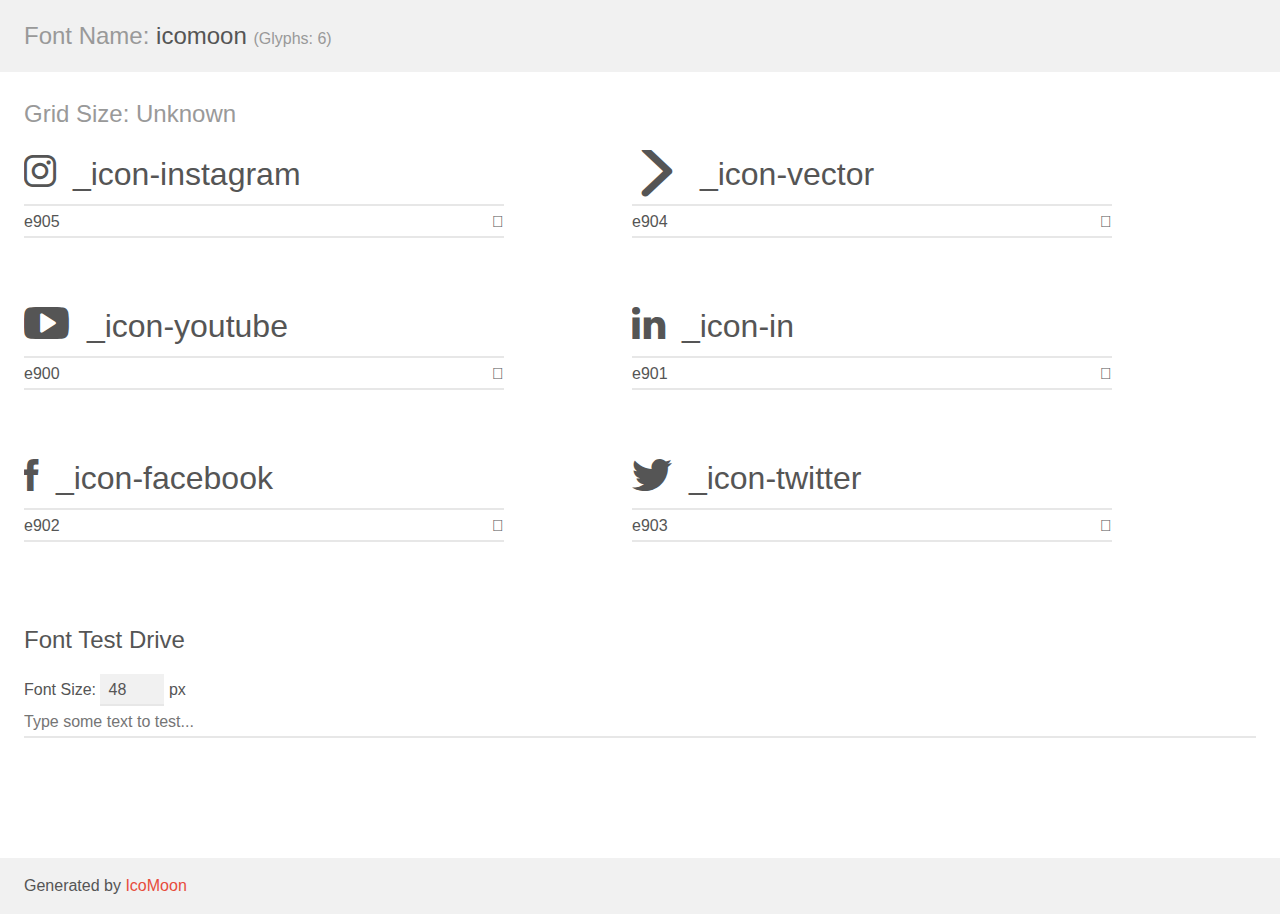
<file: img/demo.html>
<!doctype html>
<html>
<head>
    <meta charset="utf-8">
    <title>IcoMoon Demo</title>
    <meta name="description" content="An Icon Font Generated By IcoMoon.io">
    <meta name="viewport" content="width=device-width, initial-scale=1">
    <link rel="stylesheet" href="demo-files/demo.css">
    <link rel="stylesheet" href="style.css"></head>
<body>
    <div class="bgc1 clearfix">
        <h1 class="mhmm mvm"><span class="fgc1">Font Name:</span> icomoon <small class="fgc1">(Glyphs:&nbsp;6)</small></h1>
    </div>
    <div class="clearfix mhl ptl">
        <h1 class="mvm mtn fgc1">Grid Size: Unknown</h1>
        <div class="glyph fs1">
            <div class="clearfix bshadow0 pbs">
                <span class="_icon-instagram"></span>
                <span class="mls"> _icon-instagram</span>
            </div>
            <fieldset class="fs0 size1of1 clearfix hidden-false">
                <input type="text" readonly value="e905" class="unit size1of2" />
                <input type="text" maxlength="1" readonly value="&#xe905;" class="unitRight size1of2 talign-right" />
            </fieldset>
            <div class="fs0 bshadow0 clearfix hidden-true">
                <span class="unit pvs fgc1">liga: </span>
                <input type="text" readonly value="" class="liga unitRight" />
            </div>
        </div>
        <div class="glyph fs1">
            <div class="clearfix bshadow0 pbs">
                <span class="_icon-vector"></span>
                <span class="mls"> _icon-vector</span>
            </div>
            <fieldset class="fs0 size1of1 clearfix hidden-false">
                <input type="text" readonly value="e904" class="unit size1of2" />
                <input type="text" maxlength="1" readonly value="&#xe904;" class="unitRight size1of2 talign-right" />
            </fieldset>
            <div class="fs0 bshadow0 clearfix hidden-true">
                <span class="unit pvs fgc1">liga: </span>
                <input type="text" readonly value="" class="liga unitRight" />
            </div>
        </div>
        <div class="glyph fs1">
            <div class="clearfix bshadow0 pbs">
                <span class="_icon-youtube"></span>
                <span class="mls"> _icon-youtube</span>
            </div>
            <fieldset class="fs0 size1of1 clearfix hidden-false">
                <input type="text" readonly value="e900" class="unit size1of2" />
                <input type="text" maxlength="1" readonly value="&#xe900;" class="unitRight size1of2 talign-right" />
            </fieldset>
            <div class="fs0 bshadow0 clearfix hidden-true">
                <span class="unit pvs fgc1">liga: </span>
                <input type="text" readonly value="" class="liga unitRight" />
            </div>
        </div>
        <div class="glyph fs1">
            <div class="clearfix bshadow0 pbs">
                <span class="_icon-in"></span>
                <span class="mls"> _icon-in</span>
            </div>
            <fieldset class="fs0 size1of1 clearfix hidden-false">
                <input type="text" readonly value="e901" class="unit size1of2" />
                <input type="text" maxlength="1" readonly value="&#xe901;" class="unitRight size1of2 talign-right" />
            </fieldset>
            <div class="fs0 bshadow0 clearfix hidden-true">
                <span class="unit pvs fgc1">liga: </span>
                <input type="text" readonly value="" class="liga unitRight" />
            </div>
        </div>
        <div class="glyph fs1">
            <div class="clearfix bshadow0 pbs">
                <span class="_icon-facebook"></span>
                <span class="mls"> _icon-facebook</span>
            </div>
            <fieldset class="fs0 size1of1 clearfix hidden-false">
                <input type="text" readonly value="e902" class="unit size1of2" />
                <input type="text" maxlength="1" readonly value="&#xe902;" class="unitRight size1of2 talign-right" />
            </fieldset>
            <div class="fs0 bshadow0 clearfix hidden-true">
                <span class="unit pvs fgc1">liga: </span>
                <input type="text" readonly value="" class="liga unitRight" />
            </div>
        </div>
        <div class="glyph fs1">
            <div class="clearfix bshadow0 pbs">
                <span class="_icon-twitter"></span>
                <span class="mls"> _icon-twitter</span>
            </div>
            <fieldset class="fs0 size1of1 clearfix hidden-false">
                <input type="text" readonly value="e903" class="unit size1of2" />
                <input type="text" maxlength="1" readonly value="&#xe903;" class="unitRight size1of2 talign-right" />
            </fieldset>
            <div class="fs0 bshadow0 clearfix hidden-true">
                <span class="unit pvs fgc1">liga: </span>
                <input type="text" readonly value="" class="liga unitRight" />
            </div>
        </div>
    </div>

    <!--[if gt IE 8]><!-->
    <div class="mhl clearfix mbl">
        <h1>Font Test Drive</h1>
        <label>
            Font Size: <input id="fontSize" type="number" class="textbox0 mbm"
            min="8" value="48" />
            px
        </label>
        <input id="testText" type="text" class="phl size1of1 mvl"
        placeholder="Type some text to test..." value=""/>
        <div id="testDrive" class="_icon-" style="font-family: icomoon">&nbsp;
        </div>
    </div>
    <!--<![endif]-->
    <div class="bgc1 clearfix">
        <p class="mhl">Generated by <a href="https://icomoon.io/app">IcoMoon</a></p>
    </div>

    <script src="demo-files/demo.js"></script>
</body>
</html>
</file>
<file: img/demo-files/demo.css>
body {
  padding: 0;
  margin: 0;
  font-family: sans-serif;
  font-size: 1em;
  line-height: 1.5;
  color: #555;
  background: #fff;
}
h1 {
  font-size: 1.5em;
  font-weight: normal;
}
small {
  font-size: .66666667em;
}
a {
  color: #e74c3c;
  text-decoration: none;
}
a:hover, a:focus {
  box-shadow: 0 1px #e74c3c;
}
.bshadow0, input {
  box-shadow: inset 0 -2px #e7e7e7;
}
input:hover {
  box-shadow: inset 0 -2px #ccc;
}
input, fieldset {
  font-family: sans-serif;
  font-size: 1em;
  margin: 0;
  padding: 0;
  border: 0;
}
input {
  color: inherit;
  line-height: 1.5;
  height: 1.5em;
  padding: .25em 0;
}
input:focus {
  outline: none;
  box-shadow: inset 0 -2px #449fdb;
}
.glyph {
  font-size: 16px;
  width: 15em;
  padding-bottom: 1em;
  margin-right: 4em;
  margin-bottom: 1em;
  float: left;
  overflow: hidden;
}
.liga {
  width: 80%;
  width: calc(100% - 2.5em);
}
.talign-right {
  text-align: right;
}
.talign-center {
  text-align: center;
}
.bgc1 {
  background: #f1f1f1;
}
.fgc1 {
  color: #999;
}
.fgc0 {
  color: #000;
}
p {
  margin-top: 1em;
  margin-bottom: 1em;
}
.mvm {
  margin-top: .75em;
  margin-bottom: .75em;
}
.mtn {
  margin-top: 0;
}
.mtl, .mal {
  margin-top: 1.5em;
}
.mbl, .mal {
  margin-bottom: 1.5em;
}
.mal, .mhl {
  margin-left: 1.5em;
  margin-right: 1.5em;
}
.mhmm {
  margin-left: 1em;
  margin-right: 1em;
}
.mls {
  margin-left: .25em;
}
.ptl {
  padding-top: 1.5em;
}
.pbs, .pvs {
  padding-bottom: .25em;
}
.pvs, .pts {
  padding-top: .25em;
}
.unit {
  float: left;
}
.unitRight {
  float: right;
}
.size1of2 {
  width: 50%;
}
.size1of1 {
  width: 100%;
}
.clearfix:before, .clearfix:after {
  content: " ";
  display: table;
}
.clearfix:after {
  clear: both;
}
.hidden-true {
  display: none;
}
.textbox0 {
  width: 3em;
  background: #f1f1f1;
  padding: .25em .5em;
  line-height: 1.5;
  height: 1.5em;
}
#testDrive {
  display: block;
  padding-top: 24px;
  line-height: 1.5;
}
.fs0 {
  font-size: 16px;
}
.fs1 {
  font-size: 32px;
}
</file>
<file: img/style.css>
@font-face {
  font-family: 'icomoon';
  src:  url('fonts/icomoon.eot?41twhq');
  src:  url('fonts/icomoon.eot?41twhq#iefix') format('embedded-opentype'),
    url('fonts/icomoon.ttf?41twhq') format('truetype'),
    url('fonts/icomoon.woff?41twhq') format('woff'),
    url('fonts/icomoon.svg?41twhq#icomoon') format('svg');
  font-weight: normal;
  font-style: normal;
  font-display: block;
}

[class^="_icon-"], [class*=" _icon-"] {
  /* use !important to prevent issues with browser extensions that change fonts */
  font-family: 'icomoon' !important;
  speak: never;
  font-style: normal;
  font-weight: normal;
  font-variant: normal;
  text-transform: none;
  line-height: 1;

  /* Better Font Rendering =========== */
  -webkit-font-smoothing: antialiased;
  -moz-osx-font-smoothing: grayscale;
}

._icon-instagram:before {
  content: "\e905";
}
._icon-vector:before {
  content: "\e904";
}
._icon-youtube:before {
  content: "\e900";
}
._icon-in:before {
  content: "\e901";
}
._icon-facebook:before {
  content: "\e902";
}
._icon-twitter:before {
  content: "\e903";
}
</file>
